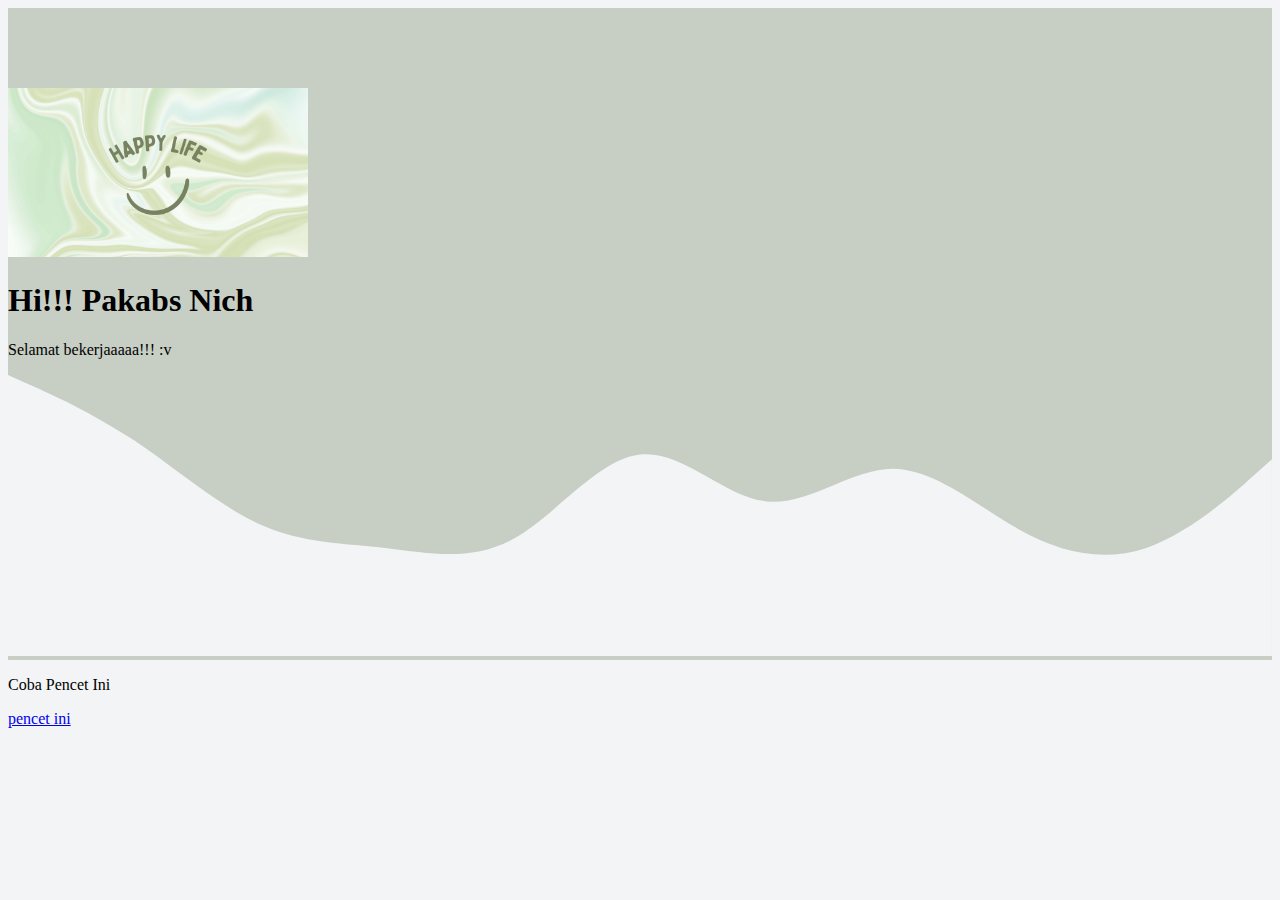
<file: index.html>
<!DOCTYPE html>
<html lang="en">
  <head>
    <!-- Required meta tags -->
    <meta charset="utf-8" />
    <meta name="viewport" content="width=device-width, initial-scale=1" />

    <!-- Bootstrap CSS -->
    <link href="https://cdn.jsdelivr.net/npm/bootstrap@5.1.3/dist/css/bootstrap.min.css" rel="stylesheet" integrity="sha384-1BmE4kWBq78iYhFldvKuhfTAU6auU8tT94WrHftjDbrCEXSU1oBoqyl2QvZ6jIW3" crossorigin="anonymous" />
    <!-- Bootstrap icons -->
    <link rel="stylesheet" href="https://cdn.jsdelivr.net/npm/bootstrap-icons@1.10.3/font/bootstrap-icons.css" />
    <!-- my css -->
    <link rel="stylesheet" href="style.css" />
    <title>Ucapan</title>
  </head>
  <body style="background-color: #f3f4f5" id="home">
    <script type="text/javascript">
      alert("HALLO !!!");
      var kabar = prompt("Gimana Kabarnya?");
      if (kabar) {
        alert("Alhamdulillah " + kabar + "");
      } else {
        alert("aku anggap baik");
      }
      alert("jaga kesehatan yaa, stay healty");

      alert("semangat terus");
      alert("jangan lupa istirahat");
      alert("jaga fikiran biar posting");
      alert("makan tepat waktu");
      var makan = prompt("Udah makan belom hari ini?");
      if (makan) {
        alert("wih " + makan + " mantap");
      } else {
        alert("yaudah jangan lupa untuk memikirkan diri sendiri");
      }
      alert("Semangat Ay");
      alert("Semangattttt yaaaa");
      alert("Ganbatteeeee !!!");
      alert("jangan dakit lagiii yaaaa");
      alert("SEMANGKAAA!!!");
      alert("SEMANGAT KAKAAAAAA");
      alert("Dah ah cape :v");
    </script>
    <!-- jumbotron Start -->
    <section class="jumbotron text-center">
      <img src="img/Desain tanpa judul.png" alt="poto " width="300px" />
      <br />
      <h1 class="display-4">Hi!!! Pakabs Nich</h1>
      <p class="lead">Selamat bekerjaaaaa!!! :v</p>
      <svg xmlns="http://www.w3.org/2000/svg" viewBox="0 0 1440 320">
        <path
          fill="#f3f4f5"
          fill-opacity="1"
          d="M0,0L24,10.7C48,21,96,43,144,74.7C192,107,240,149,288,170.7C336,192,384,192,432,197.3C480,203,528,213,576,186.7C624,160,672,96,720,90.7C768,85,816,139,864,144C912,149,960,107,1008,106.7C1056,107,1104,149,1152,176C1200,203,1248,213,1296,197.3C1344,181,1392,139,1416,117.3L1440,96L1440,320L1416,320C1392,320,1344,320,1296,320C1248,320,1200,320,1152,320C1104,320,1056,320,1008,320C960,320,912,320,864,320C816,320,768,320,720,320C672,320,624,320,576,320C528,320,480,320,432,320C384,320,336,320,288,320C240,320,192,320,144,320C96,320,48,320,24,320L0,320Z"
        ></path>
      </svg>
    </section>
    <!-- jumbotron End -->

    <!-- Footer start -->
    <footer style="background-color: #f3f4f5" class="text-dark text-center pb-3">
      <p>Coba Pencet Ini</p>
      <p><a href="#" class="text-dark fw-bold"> pencet ini</a></p>
    </footer>
    <!-- Footer End -->
    <script src="https://cdn.jsdelivr.net/npm/bootstrap@5.1.3/dist/js/bootstrap.bundle.min.js" integrity="sha384-ka7Sk0Gln4gmtz2MlQnikT1wXgYsOg+OMhuP+IlRH9sENBO0LRn5q+8nbTov4+1p" crossorigin="anonymous"></script>
  </body>
</html>
</file>
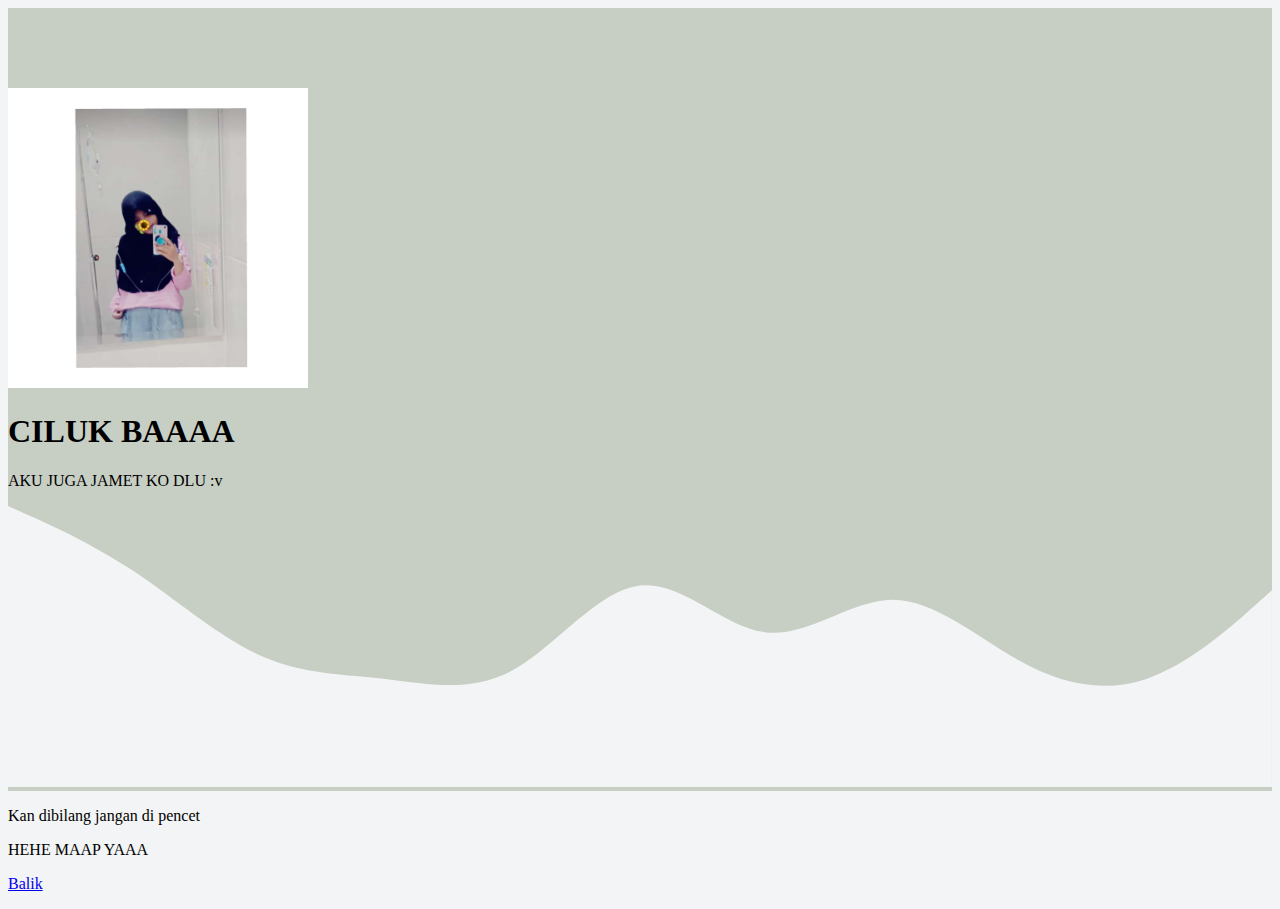
<file: inget ga.html>
<!DOCTYPE html>
<html lang="en">
  <head>
    <!-- Required meta tags -->
    <meta charset="utf-8" />
    <meta name="viewport" content="width=device-width, initial-scale=1" />

    <!-- Bootstrap CSS -->
    <link href="https://cdn.jsdelivr.net/npm/bootstrap@5.1.3/dist/css/bootstrap.min.css" rel="stylesheet" integrity="sha384-1BmE4kWBq78iYhFldvKuhfTAU6auU8tT94WrHftjDbrCEXSU1oBoqyl2QvZ6jIW3" crossorigin="anonymous" />
    <!-- Bootstrap icons -->
    <link rel="stylesheet" href="https://cdn.jsdelivr.net/npm/bootstrap-icons@1.10.3/font/bootstrap-icons.css" />
    <!-- my css -->
    <link rel="stylesheet" href="style.css" />
    <title>Ucapan</title>
  </head>
  <body style="background-color: #f3f4f5" id="home">
    <!-- jumbotron Start -->
    <section class="jumbotron text-center">
      <img src="img/50872943_918770398311957_1176160662112436224_n.jpg" alt="poto " width="300px" />
      <br />
      <h1 class="display-4">CILUK BAAAA</h1>
      <p class="lead">AKU JUGA JAMET KO DLU :v</p>
      <svg xmlns="http://www.w3.org/2000/svg" viewBox="0 0 1440 320">
        <path
          fill="#f3f4f5"
          fill-opacity="1"
          d="M0,0L24,10.7C48,21,96,43,144,74.7C192,107,240,149,288,170.7C336,192,384,192,432,197.3C480,203,528,213,576,186.7C624,160,672,96,720,90.7C768,85,816,139,864,144C912,149,960,107,1008,106.7C1056,107,1104,149,1152,176C1200,203,1248,213,1296,197.3C1344,181,1392,139,1416,117.3L1440,96L1440,320L1416,320C1392,320,1344,320,1296,320C1248,320,1200,320,1152,320C1104,320,1056,320,1008,320C960,320,912,320,864,320C816,320,768,320,720,320C672,320,624,320,576,320C528,320,480,320,432,320C384,320,336,320,288,320C240,320,192,320,144,320C96,320,48,320,24,320L0,320Z"
        ></path>
      </svg>
    </section>
    <!-- jumbotron End -->

    <!-- Footer start -->
    <footer style="background-color: #f3f4f5" class="text-dark text-center pb-3">
      <p>Kan dibilang jangan di pencet</p>
      <p>HEHE MAAP YAAA</p>
      <p></p>
      <p><a href="index.html" class="text-dark fw-bold">Balik</a></p>
    </footer>
    <!-- Footer End -->
    <script src="https://cdn.jsdelivr.net/npm/bootstrap@5.1.3/dist/js/bootstrap.bundle.min.js" integrity="sha384-ka7Sk0Gln4gmtz2MlQnikT1wXgYsOg+OMhuP+IlRH9sENBO0LRn5q+8nbTov4+1p" crossorigin="anonymous"></script>
  </body>
</html>
</file>
<file: style.css>
body {
  min-height: 500px;
}
.jumbotron {
  padding-top: 5rem;
  background-color: #b7c0b1bb;
}

#projects {
  background-color: #b7c0b1bb;
}

section {
  padding-top: 5rem;
}
</file>
